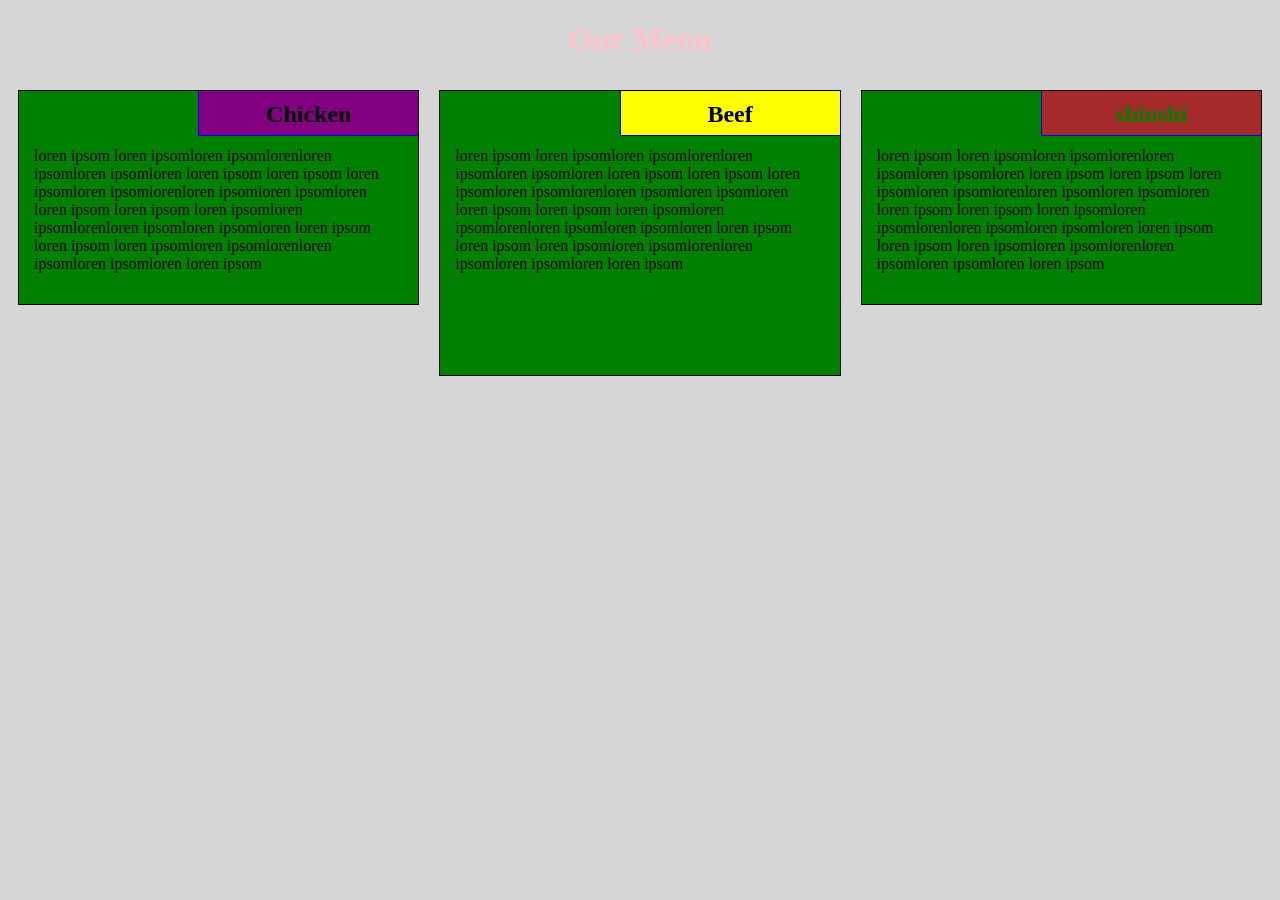
<file: index.html>
<!DOCTYPE html>
<html lang="en">

<head>
    <meta charset="utf-8">
    <meta name="viewport" content="width=device-width, initial-scale=1">
    <title>Assignment Solution for Module 2</title>
    <link rel="stylesheet" href="style.css">
</head>

<body>
    <h1>Our Menu</h1>
    <div class="row">
        <div class="col-lg-4 col-md-6 col-sm-12">
            <section class="les">
                <h2>Chicken</h2>
                <p>loren ipsom loren ipsomloren ipsomlorenloren ipsomloren ipsomloren loren ipsom 
                     loren ipsom loren ipsomloren ipsomlorenloren ipsomloren ipsomloren loren ipsom 
                     loren ipsom loren ipsomloren ipsomlorenloren ipsomloren ipsomloren loren ipsom 
                     loren ipsom loren ipsomloren ipsomlorenloren ipsomloren ipsomloren loren ipsom   
                   
                </p>
            </section>
        </div>
        <div class="col-lg-4 col-md-6 col-sm-12">
            <section class="fub">
                <h2>Beef</h2>
                <p>loren ipsom loren ipsomloren ipsomlorenloren ipsomloren ipsomloren loren ipsom 
                     loren ipsom loren ipsomloren ipsomlorenloren ipsomloren ipsomloren loren ipsom 
                     loren ipsom loren ipsomloren ipsomlorenloren ipsomloren ipsomloren loren ipsom 
                     loren ipsom loren ipsomloren ipsomlorenloren ipsomloren ipsomloren loren ipsom   
                </p>
                    
                </p>
            </section>
        </div>
        <div class="col-lg-4 col-md-12 col-sm-12">
            <section class="lu">
                <h2>shiushi</h2>
                <p>
                     loren ipsom loren ipsomloren ipsomlorenloren ipsomloren ipsomloren loren ipsom 
                     loren ipsom loren ipsomloren ipsomlorenloren ipsomloren ipsomloren loren ipsom 
                     loren ipsom loren ipsomloren ipsomlorenloren ipsomloren ipsomloren loren ipsom 
                     loren ipsom loren ipsomloren ipsomlorenloren ipsomloren ipsomloren loren ipsom   
                </p>
            </section>
        </div>
    </div>
</body>
</file>
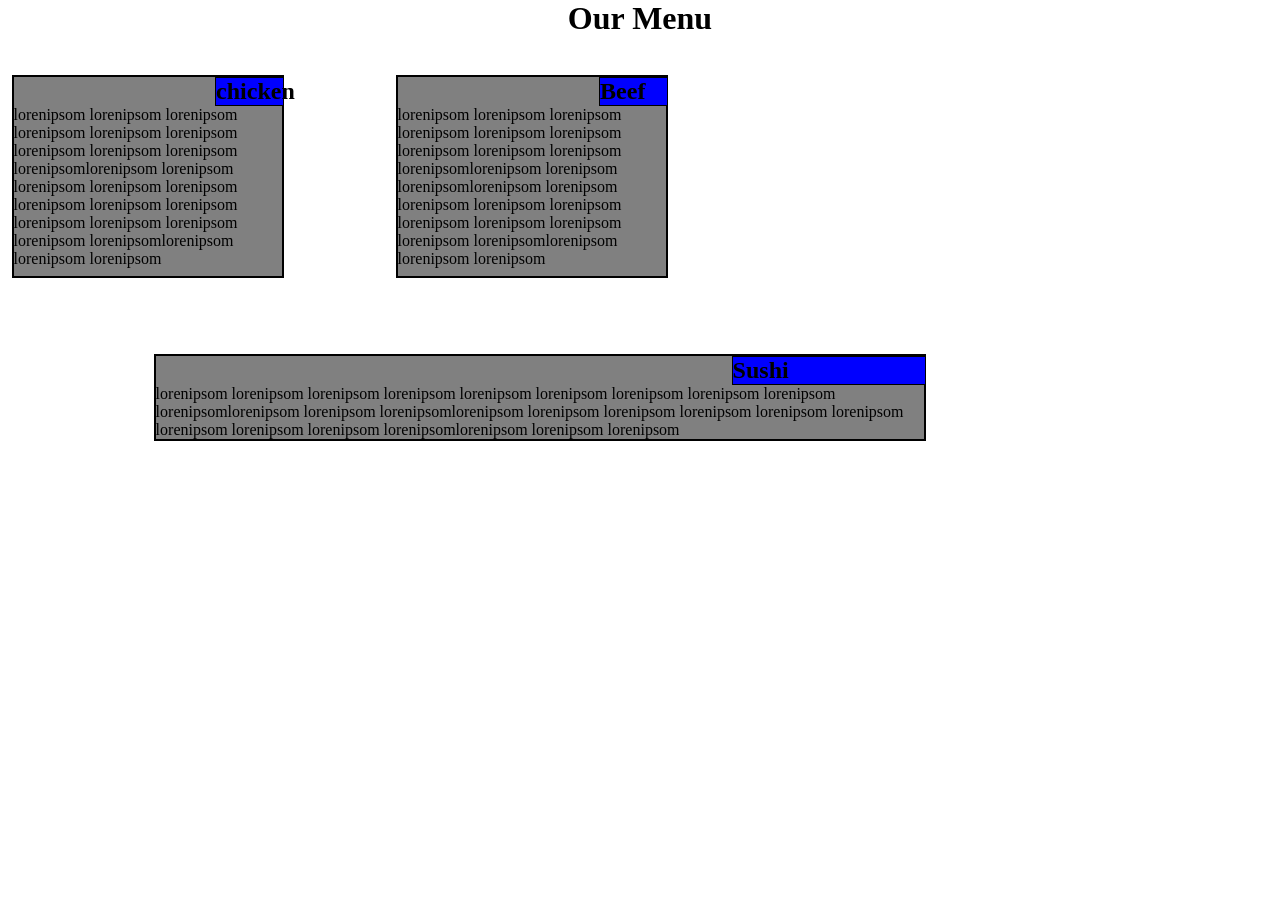
<file: module2_sol/index.html>
<!DOCTYPE html>
<html>
<head>
	<link rel="stylesheet"  href="style.css">
	<meta charset="utf-8">
    <meta name="viewport" content="width=device-width, initial-scale=1">
	<title>Assignment Solution module 2</title>
</head>
<body>
	<h1>Our Menu</h1>
	<div class="grid-container">
		<div id="one" class="col-lg-1 col-md-1 col-sm-1"><h2>chicken</h2>lorenipsom lorenipsom lorenipsom lorenipsom lorenipsom lorenipsom lorenipsom lorenipsom lorenipsom lorenipsomlorenipsom lorenipsom lorenipsom lorenipsom lorenipsom lorenipsom lorenipsom lorenipsom lorenipsom lorenipsom lorenipsom lorenipsom lorenipsomlorenipsom lorenipsom lorenipsom </div>
	    <div id= "two" class="col-lg-2 col-md-2 col-sm-2"><h2>Beef</h2>lorenipsom lorenipsom lorenipsom lorenipsom lorenipsom lorenipsom lorenipsom lorenipsom lorenipsom lorenipsomlorenipsom lorenipsom lorenipsomlorenipsom lorenipsom lorenipsom lorenipsom lorenipsom lorenipsom lorenipsom lorenipsom lorenipsom lorenipsomlorenipsom lorenipsom lorenipsom </div>
	    <div id= "three" class="col-lg-3 col-md-3 col-sm-3"><h2>Sushi</h2>lorenipsom lorenipsom lorenipsom lorenipsom lorenipsom lorenipsom lorenipsom lorenipsom lorenipsom lorenipsomlorenipsom lorenipsom lorenipsomlorenipsom lorenipsom lorenipsom lorenipsom lorenipsom lorenipsom lorenipsom lorenipsom lorenipsom lorenipsomlorenipsom lorenipsom lorenipsom </div>	



	</div>

</body>
</html>
</file>
<file: style.css>
* {
    box-sizing: border-box;
   
}

body {
    background-color: #d6d6d6;
}

h1 {
    text-align: center;
    color: pink;
}

section {
    border: 1px solid black;
    background-color: green;
    margin: 10px;
}

section>h2 {
    float: right;
    border-bottom: 1px solid blue;
    border-left: 1px solid blue;
    margin: 0;
    width: 220px;
    text-align: center;
    font-style: Times;
    font-size: 24px;
    font-weight: bold;
    height: 45px;
    padding-top: 10px;
}

section.les>h2 {
    background-color: purple;
}

section.fub>h2 {
    background-color: yellow;
}

section.lu>h2 {
    color: green;
    background-color: brown;
}

section>p {
    padding: 40px 15px 15px 15px;
}

.row {
    width: 100%;
}


/* Desktop view options */

@media (min-width: 992px) {
    .col-lg-1, .col-lg-2, .col-lg-3, .col-lg-4, .col-lg-5, .col-lg-6, .col-lg-7, .col-lg-8, .col-lg-9, .col-lg-10, .col-lg-11, .col-lg-12 {
        float: left;
    }
    .col-lg-1 {
        width: 8.33%;
    }
    .col-lg-2 {
        width: 16.66%;
    }
    .col-lg-3 {
        width: 25%;
    }
    .col-lg-4 {
        width: 33.33%;
    }
    .col-lg-5 {
        width: 41.66%;
    }
    .col-lg-6 {
        width: 50%;
    }
    .col-lg-7 {
        width: 58.33%;
    }
    .col-lg-8 {
        width: 66.66%;
    }
    .col-lg-9 {
        width: 74.99%;
    }
    .col-lg-10 {
        width: 83.33%;
    }
    .col-lg-11 {
        width: 91.66%;
    }
    .col-lg-12 {
        width: 100%;
    }
}


/* Tablet view options */

@media (min-width: 768px) and (max-width: 991px) {
    .col-md-1, .col-md-2, .col-md-3, .col-md-4, .col-md-5, .col-md-6, .col-md-7, .col-md-8, .col-md-9, .col-md-10, .col-md-11, .col-md-12 {
        float: left;
    }
    .col-md-1 {
        width: 8.33%;
    }
    .col-md-2 {
        width: 16.66%;
    }
    .col-md-3 {
        width: 25%;
    }
    .col-md-4 {
        width: 33.33%;
    }
    .col-md-5 {
        width: 41.66%;
    }
    .col-md-6 {
        width: 50%;
    }
    .col-md-7 {
        width: 58.33%;
    }
    .col-md-8 {
        width: 66.66%;
    }
    .col-md-9 {
        width: 74.99%;
    }
    .col-md-10 {
        width: 83.33%;
    }
    .col-md-11 {
        width: 91.66%;
    }
    .col-md-12 {
        width: 100%;
    }
}


/* Mobile view options */

@media (max-width: 767px) {
    .col-sm-1, .col-sm-2, .col-sm-3, .col-sm-4, .col-sm-5, .col-sm-6, .col-sm-7, .col-sm-8, .col-sm-9, .col-sm-10, .col-sm-11, .col-sm-12 {
        float: left;
    }
    .col-sm-1 {
        width: 8.33%;
    }
    .col-sm-2 {
        width: 16.66%;
    }
    .col-sm-3 {
        width: 25%;
    }
    .col-sm-4 {
        width: 33.33%;
    }
    .col-sm-5 {
        width: 41.66%;
    }
    .col-sm-6 {
        width: 50%;
    }
    .col-sm-7 {
        width: 58.33%;
    }
    .col-sm-8 {
        width: 66.66%;
    }
    .col-sm-9 {
        width: 74.99%;
    }
    .col-sm-10 {
        width: 83.33%;
    }
    .col-sm-11 {
        width: 91.66%;
    }
    .col-sm-12 {
        width: 100%;
    }
}
</file>
<file: module2_sol/style.css>
* {
  box-sizing: border-box;
  margin: 0;
  padding: 0;
}

h1 {
	text-align: center;
	font-size-adjust: 4em;
	font-style: bold;

}
h2
{
	
	border:1.5px solid black;
	box-sizing: content-box;
	width:25%;
	background: blue;
	position: relative;
	left: 75%;

	
}


.grid-container {
  display: grid;
  grid-template-columns: 30% 30% 30% 5% ;
  width: 100%;
}


#one
{
	border: 2px solid black;
    box-sizing: content-box;
    
    
    background: grey;

    
    
	
}
#two
{
	border: 2px solid black;
    box-sizing: content-box;
   
    
    background: grey;


}
#three
{
	border: 2px solid black;
    box-sizing: content-box;
    
    margin:20%;
    background: grey;

}
/*************************large********************/
@media (min-width: 1200px){
	.col-lg-1, .col-lg-2, .col-lg-3{
		margin-left: 3%;
		margin-top: 10%;
	}

}
.col-lg-1{
	width:30%;
}
.col-lg-2{
	width:60% ;
}
.col-lg-3{
	width:90% ;
}
/************************medium*************************/
@media (min-width: 992px) and (max-width: 1199px) {
	.col-md-1, .col-md-2, .col-md-3{
		margin-left: 10%;
		margin-right: 10%;
		margin-top:20%;

	}
	}
.col-md-1{
	width: 70%;
}	
.col-md-2{
	width:70%;
}
.col-md-3{
	position: relative;
	top: 100%;
	right: 180%;
	width: 200%; 
	
}
</file>
